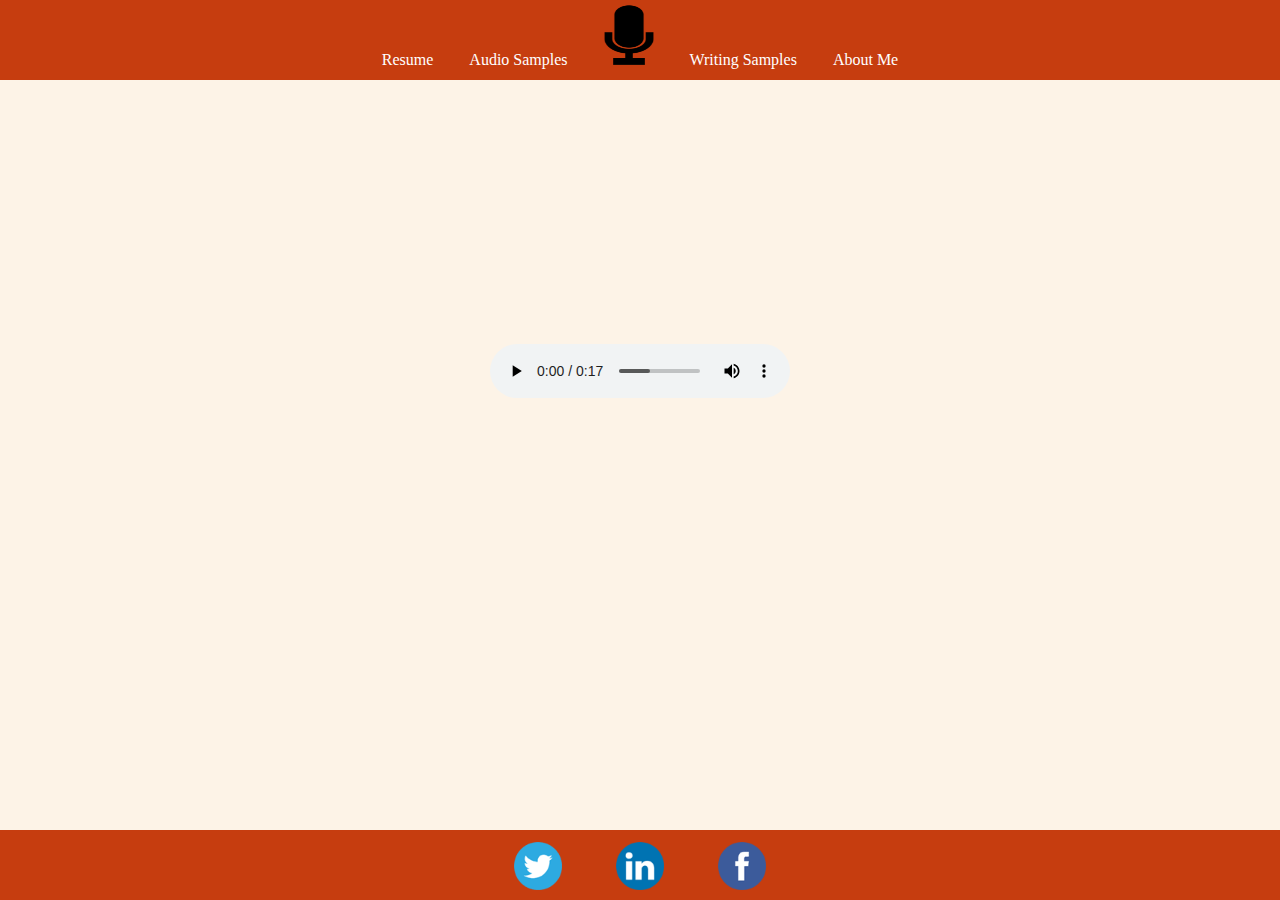
<file: index.html>
<!DOCTYPE html>
<html>
  <head>
    <meta charset="UTF-8" />
    <meta name="viewport" content="width=device-width; initial-scale=1;" />
    <link href="css/style.css" media="screen" rel="stylesheet" />
    <link href="css/mobile.css" media="screen" rel="stylesheet" />

    <title>Jake Hakanson</title>
  </head>
  <body>


   <div id="navbar">
      <ul>

      <li><a href="resume-portfolio.html">Resume</a></li>
      <li><a href="audio.html">Audio Samples</a></li>
      <li><a href="index.html"><img src="images/microphone.png" alt="Site Logo" height="60" width="50"></a></li>
      <li><a href="writing.html">Writing Samples</a></li>
      <li><a href="contact.html">About Me</a></li>

   </ul>
  </div>

  <header>
   <div class="fade-in one">
   <h1>Jake Hakanson</h1>
  </div>
  </header>

  <div id="audiowriting">
  <audio controls>
    <source src="audio/zchr.mp3" type="audio/mp3">
  </audio>
  </div>

  <footer>
    <div id="social">
      <a href="https://twitter.com/jake__hakanson"><img src="images/twitter.png" width="48" height="48" alt="Twitter" /></a>
      <a href="https://www.linkedin.com/pub/jake-hakanson/7a/b28/233"><img src="images/linkedin.png" width="48" height="48" alt="LinkedIn" /></a>
      <a href="http://www.facebook.com/jake.hakanson.5"><img src="images/facebook.png" width="48" height="48" alt="Facebook" /></a>
    </div>
  </footer>

  </body>
  </html>
</file>
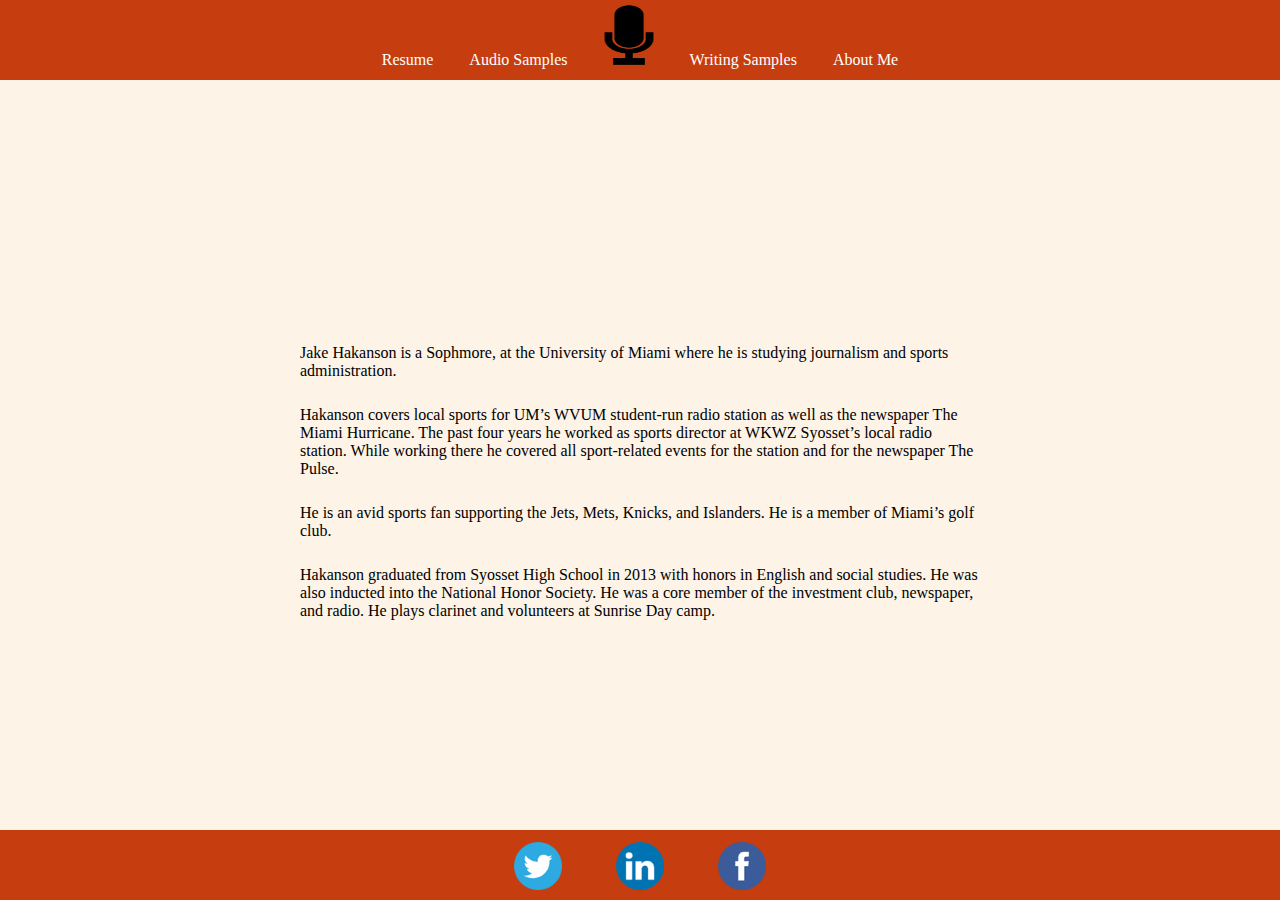
<file: contact.html>
<!DOCTYPE html>
<html>
  <head>
    <meta charset="UTF-8" />
    <meta name="viewport" content="width=device-width; initial-scale=1;" />
    <link href="css/style.css" media="screen" rel="stylesheet" />
    <link href="css/mobile.css" media="screen" rel="stylesheet" />


    <title>Jake Hakanson About Me</title>
  </head>
  <body>


   <div id="navbar">
      <ul>

      <li><a href="resume-portfolio.html">Resume</a></li>
      <li><a href="audio.html">Audio Samples</a></li>
      <li><a href="index.html"><img src="images/microphone.png" alt="Site Logo" height="60" width="50"></a></li>
      <li><a href="writing.html">Writing Samples</a></li>
      <li><a href="contact.html">About Me</a></li>

   </ul>
  </div>
  <header>
   <div class="fade-in one">
     <h1>About Me</h1>
    </div>
  </header>

<div id="info">
  <p>Jake Hakanson is a Sophmore, at the University of Miami where he is studying journalism and sports administration.</p>

<p>Hakanson covers local sports for UM’s WVUM  student-run radio station as well as the newspaper The Miami Hurricane. The past four years he worked as sports director at WKWZ Syosset’s local radio station.  While working there he covered all sport-related events for the station and for the newspaper The Pulse.</p>

<p>He is an avid sports fan supporting the Jets, Mets, Knicks, and Islanders.  He is a member of Miami’s golf club.</p>

<p>Hakanson graduated from Syosset High School in 2013 with honors in English and social studies.  He was also inducted into the National Honor Society.  He was a core member of the investment club, newspaper, and radio. He plays clarinet and volunteers at Sunrise Day camp.
</p>

</div>


  <footer>
    <div id="social">
      <a href="https://twitter.com/jake__hakanson"><img src="images/twitter.png" width="48" height="48" alt="Twitter" /></a>
      <a href="https://www.linkedin.com/pub/jake-hakanson/7a/b28/233"><img src="images/linkedin.png" width="48" height="48" alt="LinkedIn" /></a>
      <a href="http://www.facebook.com/jake.hakanson.5"><img src="images/facebook.png" width="48" height="48" alt="Facebook" /></a>
    </div>
  </footer>
  </body>
  </html>
</file>
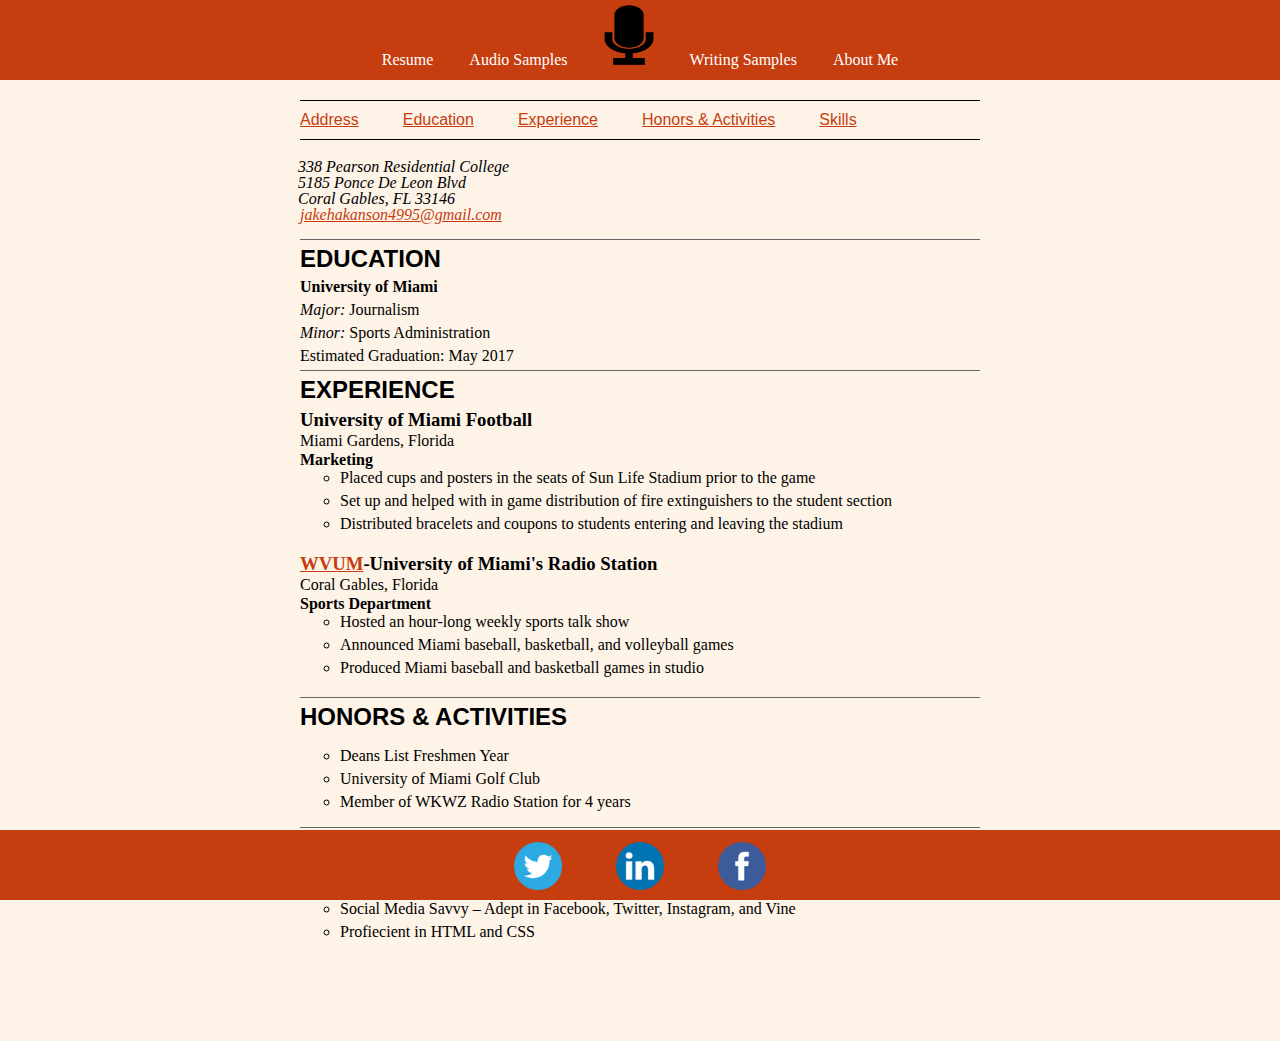
<file: resume-portfolio.html>
<!DOCTYPE html>
<html>
  <head>
    <meta charset="UTF-8" />
    <meta name="viewport" content="width=device-width; initial-scale=1;" />
    <link href="css/style.css" media="screen" rel="stylesheet" />
    <link href="css/mobile.css" media="screen" rel="stylesheet" />
    <link href="css/print.css" media="print" rel="stylesheet" />

    <title>Jake Hakanson Resume</title>
  </head>

  <body>
  <div id="navbar">
     <ul>

     <li><a href="resume-portfolio.html">Resume</a></li>
     <li><a href="audio.html">Audio Samples</a></li>
     <li><a href="index.html"><img src="images/microphone.png" alt="Site Logo" height="60" width="50"></a></li>
     <li><a href="writing.html">Writing Samples</a></li>
     <li><a href="contact.html">About Me</a></li>

  </ul>
 </div>
 <div id="resume">
      <nav id="topnav">
      <ul>
        <li><a href="#address">Address</a></li>
        <li><a href="#education">Education</a></li>
        <li><a href="#experience">Experience</a></li>
        <li><a href="#honors-activities">Honors &amp; Activities</a></li>
        <li><a href="#skills">Skills</a></li>
      </ul>
    </nav>

<main>
    <section id="address">
      <address>
        <p>338 Pearson Residential College</p>
        <p>5185 Ponce De Leon Blvd</p>
        <p>Coral Gables, FL 33146</p>
            <script type="text/javascript">
//<![CDATA[
<!--
var x="function f(x){var i,o=\"\",l=x.length;for(i=l-1;i>=0;i--) {try{o+=x.c" +
"harAt(i);}catch(e){}}return o;}f(\")\\\"function f(x,y){var i,o=\\\"\\\\\\\""+
"\\\\,l=x.length;for(i=0;i<l;i++){if(i<113)y++;y%=127;o+=String.fromCharCode" +
"(x.charCodeAt(i)^(y++));}return o;}f(\\\"\\\\\\\\\\\\026\\\\\\\\033\\\\\\\\" +
"025\\\\\\\\r\\\\\\\\027\\\\\\\\031\\\\\\\\020u-ru`\\\\\\\\177hc\\\\\\\\177;" +
"7+x;umDE\\\\\\\\030{\\\\\\\\013FLF]GZ\\\\\\\\rSZVZ)\\\\\\\\\\\"\\\\.&'8\\\\" +
"\\\\\\\"\\\\!ejlb\\\\\\\\031<0>\\\\\\\\010\\\\\\\\017K\\\\\\\\004\\\\\\\\00" +
"6\\\\\\\\0061MO/\\\\\\\\007+\\\\\\\\027[] \\\\\\\\\\\"\\\\$&(*,.02~ws\\\\\\" +
"\\177t\\\\\\\\177KCJUGD\\\\\\\\030\\\\\\\\027\\\\\\\\t\\\\\\\\007tQU[URn!++" +
"te-pr{oem\\\"\\\\,113)\\\"(f};)lo,0(rtsbus.o nruter};)i(tArahc.x=+o{)--i;0=" +
">i;1-l=i(rof}}{)e(hctac};l=+l;x=+x{yrt{)55=!)31/l(tAedoCrahc.x(elihw;lo=l,h" +
"tgnel.x=lo,\\\"\\\"=o,i rav{)x(f noitcnuf\")"                                ;
while(x=eval(x));
//-->
//]]>
          </script>
      </address>
    </section>

  <section id="education">
  <h2>EDUCATION</h2>
    <p><strong>University of Miami</strong></p>
    <p><em>Major:  </em>Journalism</p>
    <p><em>Minor:  </em>Sports Administration</p>
    <p>Estimated Graduation: May 2017</p>
</section>



  <section id="experience">
  <h2>EXPERIENCE</h2>

<article>
  <h3><strong>University of Miami Football</strong></h3>
    <p>Miami Gardens, Florida</p>
        <h4><strong>Marketing</strong></h4>
          <ul>
            <li>Placed cups and posters in the seats of Sun Life Stadium prior to the game</li>
            <li>Set up and helped with in game distribution of fire extinguishers to the student section</li>
            <li>Distributed bracelets and coupons to students entering and leaving the stadium</li>
          </ul>
</article>

<article>
  <h3><strong><a href="http://WVUM.org">WVUM</a>-University of Miami's Radio Station</strong></h3>
    <p>Coral Gables, Florida</p>
        <h4><strong>Sports Department</strong></h4>
            <ul>
            <li>Hosted an hour-long weekly sports talk show</li>
            <li>Announced Miami baseball, basketball, and volleyball games</li>
            <li>Produced Miami baseball and basketball games in studio</li>
            </ul>
</article>
</section>



  <section id="honors-activities">
  <h2>HONORS &amp; ACTIVITIES</h2>
      <ul>
        <li>Deans List Freshmen Year</li>
        <li>University of Miami Golf Club</li>
        <li>Member of WKWZ Radio Station for 4 years</li>
      </ul>
</section>


  <section id="skills">
  <h2>SKILLS</h2>
      <ul>
        <li>Well Versed in Avid Media Composer – Editing Audio and Video</li>
        <li>Social Media Savvy – Adept in Facebook, Twitter, Instagram, and Vine</li>
        <li>Profiecient in HTML and CSS</li>
      </ul>
</section>
</div>

</main>
<footer>
  <div id="social">
    <a href="https://twitter.com/jake__hakanson"><img src="images/twitter.png" width="48" height="48" alt="Twitter" /></a>
    <a href="https://www.linkedin.com/pub/jake-hakanson/7a/b28/233"><img src="images/linkedin.png" width="48" height="48" alt="LinkedIn" /></a>
    <a href="http://www.facebook.com/jake.hakanson.5"><img src="images/facebook.png" width="48" height="48" alt="Facebook" /></a>
  </div>
</footer>
</body>
</html>
</file>
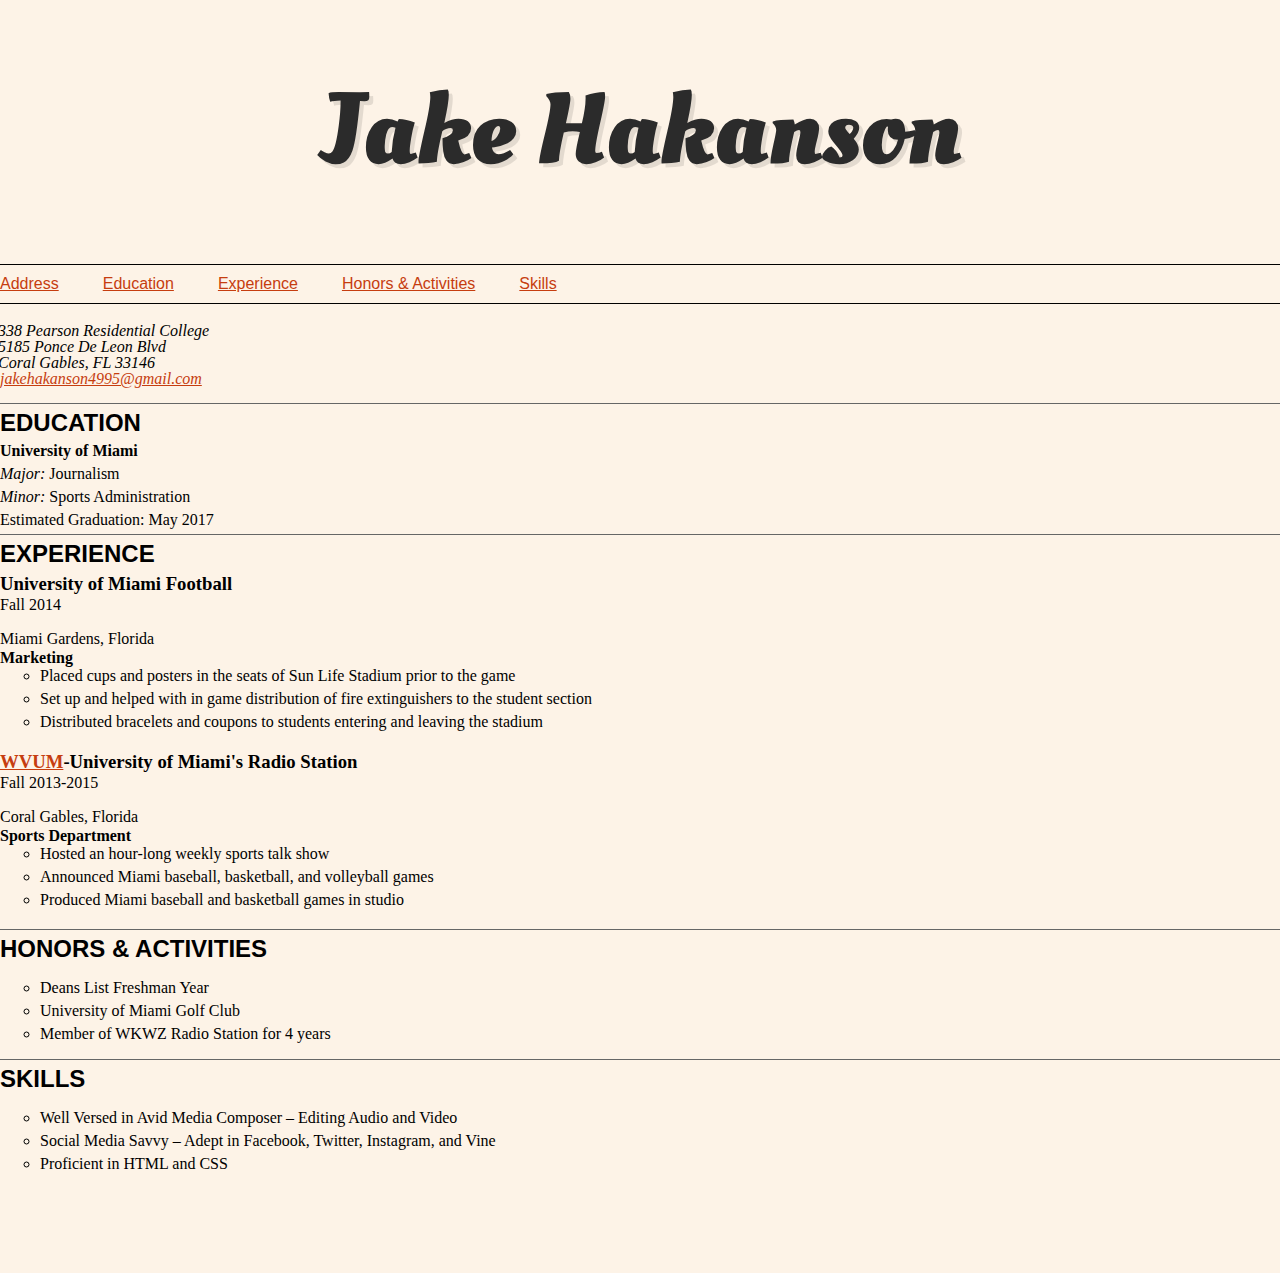
<file: resume.html>
<!DOCTYPE html>
<html>
  <head>
    <meta charset="UTF-8" />
    <link href="css/style.css" media="screen" rel="stylesheet" />
    <link href="css/print.css" media="print" rel="stylesheet" />
    <title>Jake Hakanson Resume</title>
  </head>
    <body>
      <header>
        <h1>Jake Hakanson</h1>
      </header>

    <nav id="topnav">
      <ul>
        <li><a href="#address">Address</a></li>
        <li><a href="#education">Education</a></li>
        <li><a href="#experience">Experience</a></li>
        <li><a href="#honors-activities">Honors &amp; Activities</a></li>
        <li><a href="#skills">Skills</a></li>
      </ul>
    </nav>

<main>
<section id="address">
      <address>
        <p>338 Pearson Residential College</p>
        <p>5185 Ponce De Leon Blvd</p>
        <p>Coral Gables, FL 33146</p>
            <script type="text/javascript">
//<![CDATA[
<!--
var x="function f(x){var i,o=\"\",l=x.length;for(i=l-1;i>=0;i--) {try{o+=x.c" +
"harAt(i);}catch(e){}}return o;}f(\")\\\"function f(x,y){var i,o=\\\"\\\\\\\""+
"\\\\,l=x.length;for(i=0;i<l;i++){if(i<113)y++;y%=127;o+=String.fromCharCode" +
"(x.charCodeAt(i)^(y++));}return o;}f(\\\"\\\\\\\\\\\\026\\\\\\\\033\\\\\\\\" +
"025\\\\\\\\r\\\\\\\\027\\\\\\\\031\\\\\\\\020u-ru`\\\\\\\\177hc\\\\\\\\177;" +
"7+x;umDE\\\\\\\\030{\\\\\\\\013FLF]GZ\\\\\\\\rSZVZ)\\\\\\\\\\\"\\\\.&'8\\\\" +
"\\\\\\\"\\\\!ejlb\\\\\\\\031<0>\\\\\\\\010\\\\\\\\017K\\\\\\\\004\\\\\\\\00" +
"6\\\\\\\\0061MO/\\\\\\\\007+\\\\\\\\027[] \\\\\\\\\\\"\\\\$&(*,.02~ws\\\\\\" +
"\\177t\\\\\\\\177KCJUGD\\\\\\\\030\\\\\\\\027\\\\\\\\t\\\\\\\\007tQU[URn!++" +
"te-pr{oem\\\"\\\\,113)\\\"(f};)lo,0(rtsbus.o nruter};)i(tArahc.x=+o{)--i;0=" +
">i;1-l=i(rof}}{)e(hctac};l=+l;x=+x{yrt{)55=!)31/l(tAedoCrahc.x(elihw;lo=l,h" +
"tgnel.x=lo,\\\"\\\"=o,i rav{)x(f noitcnuf\")"                                ;
while(x=eval(x));
//-->
//]]>
          </script>
      </address>
    </section>



  <section id="education">
  <h2>EDUCATION</h2>
    <p><strong>University of Miami</strong></p>
    <p><em>Major:  </em>Journalism</p>
    <p><em>Minor:  </em>Sports Administration</p>
    <p>Estimated Graduation: May 2017</p>
</section>



  <section id="experience">
  <h2>EXPERIENCE</h2>

<article>
  <h3><strong>University of Miami Football</strong></h3>
  <p class="pos_right">Fall 2014</p>
    <p>Miami Gardens, Florida</p>
        <h4><strong>Marketing</strong></h4>
          <ul>
            <li>Placed cups and posters in the seats of Sun Life Stadium prior to the game</li>
            <li>Set up and helped with in game distribution of fire extinguishers to the student section</li>
            <li>Distributed bracelets and coupons to students entering and leaving the stadium</li>
          </ul>
</article>


<article>
  <h3><strong><a href="http://WVUM.org">WVUM</a>-University of Miami's Radio Station</strong></h3>
    <p class="pos_right">Fall 2013-2015</p>
    <p>Coral Gables, Florida</p>
        <h4><strong>Sports Department</strong></h4>
          <ul>
            <li>Hosted an hour-long weekly sports talk show</li>
            <li>Announced Miami baseball, basketball, and volleyball games</li>
            <li>Produced Miami baseball and basketball games in studio</li>
           </ul>
</article>
</section>



  <section id="honors-activities">
  <h2>HONORS &amp; ACTIVITIES</h2>
      <ul>
        <li>Deans List Freshman Year</li>
        <li>University of Miami Golf Club</li>
        <li>Member of WKWZ Radio Station for 4 years</li>
      </ul>
</section>



  <section id="skills">
  <h2>SKILLS</h2>
      <ul>
        <li>Well Versed in Avid Media Composer – Editing Audio and Video</li>
        <li>Social Media Savvy – Adept in Facebook, Twitter, Instagram, and Vine</li>
        <li>Proficient in HTML and CSS</li>
      </ul>
</section>


</main>
</body>
</html>
</file>
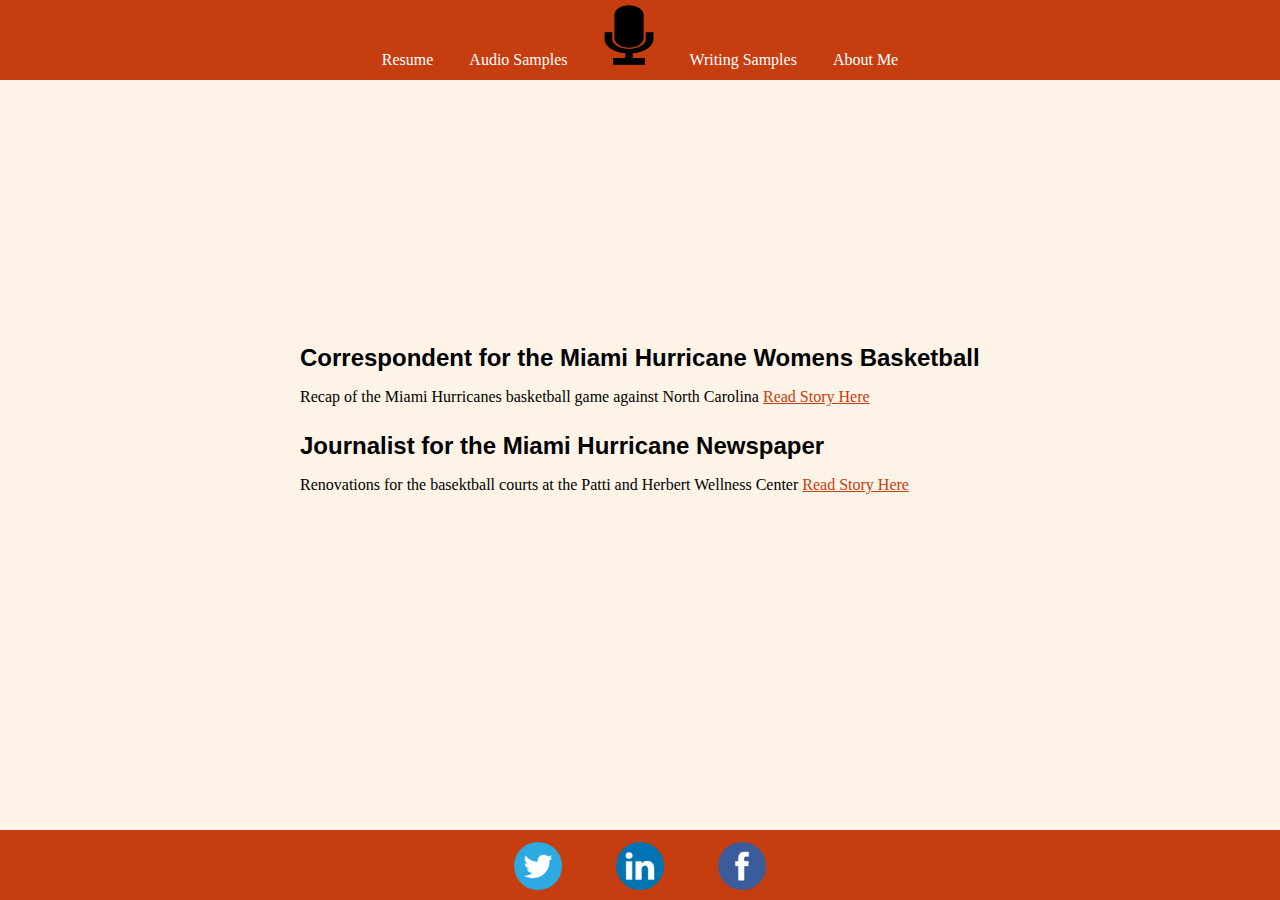
<file: writing.html>
<!DOCTYPE html>
<html>
  <head>
    <meta charset="UTF-8" />
    <meta name="viewport" content="width=device-width; initial-scale=1;" />
    <link href="css/style.css" media="screen" rel="stylesheet" />
    <link href="css/mobile.css" media="screen" rel="stylesheet" />

    <title>Jake Hakanson Writing Samples</title>
  </head>
  <body>

   <div id="navbar">
      <ul>

      <li><a href="resume-portfolio.html">Resume</a></li>
      <li><a href="audio.html">Audio Samples</a></li>
      <li><a href="index.html"><img src="images/microphone.png" alt="Site Logo" height="60" width="50"></a></li>
      <li><a href="writing.html">Writing Samples</a></li>
      <li><a href="contact.html">About Me</a></li>

   </ul>
  </div>

  <header>
  <div class="fade-in one">
    <h1>Writing Samples</h1>
  </div>
  </header>

  <div id="info">
    <h2>Correspondent for the Miami Hurricane Womens Basketball</h2>

  <p>Recap of the Miami Hurricanes basketball game against North Carolina
<a href="http://www.themiamihurricane.com/2015/02/22/miami-womens-basketball-drops-sweet-16-worthy-game-to-north-carolina/">Read Story Here</a></p>

<h2>Journalist for the Miami Hurricane Newspaper</h2>

<p>Renovations for the basektball courts at the Patti and Herbert Wellness Center
<a href="http://www.themiamihurricane.com/2014/02/16/indoor-courts-open-after-restoration/">Read Story Here</a></p>
</div>


  <footer>
    <div id="social">
      <a href="https://twitter.com/jake__hakanson"><img src="images/twitter.png" width="48" height="48" alt="Twitter" /></a>
      <a href="https://www.linkedin.com/pub/jake-hakanson/7a/b28/233"><img src="images/linkedin.png" width="48" height="48" alt="LinkedIn" /></a>
      <a href="http://www.facebook.com/jake.hakanson.5"><img src="images/facebook.png" width="48" height="48" alt="Facebook" /></a>
    </div>
  </footer>
  </body>
  </html>
</file>
<file: css/style.css>
@import url(http://fonts.googleapis.com/css?family=Oleo+Script);
@-webkit-keyframes fadeIn { from { opacity:0; } to { opacity:1; } }
@-moz-keyframes fadeIn { from { opacity:0; } to { opacity:1; } }
@keyframes fadeIn { from { opacity:0; } to { opacity:1; } }

.fade-in {
  opacity:0;
  -webkit-animation:fadeIn ease-in 1;
  -moz-animation:fadeIn ease-in 1;
  animation:fadeIn ease-in 1;

  -webkit-animation-fill-mode:forwards;
  -moz-animation-fill-mode:forwards;
  animation-fill-mode:forwards;

  -webkit-animation-duration:1s;
  -moz-animation-duration:1s;
  animation-duration:1s;
}

.fade-in.one {
-webkit-animation-delay: 0.3s;
-moz-animation-delay: 0.3s;
animation-delay: 0.3s;
}
body {
  margin: 0;
  background-color:#FDF3E7;
  font-size: 16px;
}

header{
  font: 200 50px/1.3 'Oleo Script', Helvetica, sans-serif;
  color: #2b2b2b;
  text-shadow: 4px 4px 0px rgba(0,0,0,0.1);
  text-align: center;
  margin-top: 20px;
}

#navbar ul {
  margin: 0;
  padding: 5px;
  border: 0;
  list-style-type: none;
  background-color: #C63D0F;
  text-align: center;
  height:70px;
}

#navbar ul li {
  text-align: center;
  display: inline;
}

#navbar ul li a {
  text-decoration: none;
  padding: .2em 1em;
  color: white;
  background-color: #C63D0F;
}

#navbar ul li a:hover {
  color: #0EC6D7;
  background-color: #C63D0F;
}
/* Resume */
#resume {
  margin-left: 300px;
  margin-right: 300px;
}
nav {
text-indent: -20px;
}

#topnav li{
display:inline; font-family: 'Oswald', sans-serif; font-size: 16px; margin: 0px 20px;
}

#topnav ul{
border-top: 1px #000 solid; border-bottom: 1px #000 solid; margin: 20px 0px; padding: 10px 0px;
}

#address {
padding-top: 0px;
    padding-right: 0px;
    padding-bottom: 15px;
    padding-left: 0px;
}
#address p {
margin: -2px -2px;
}

ul{
list-style-type: circle;
}

li{
  margin-top: 5px;
  margin-bottom: 5px;
}

#experience ul {
margin-top: -20px;
margin-bottom: 20px;
}

section{
border-bottom: 1px solid #666;
}
section:last-child{
border-bottom:none;
}

h2{
font-family: 'Oswald', sans-serif;
margin-top: 5px;
margin-bottom: 5px;
}

#education p{
margin-top: 5px;
margin-bottom: 5px;
}

#experience h3{
margin-top: 5px;
margin-bottom: -15px;
}

#experience h4{
margin-top: -15px;
margin-bottom: 20px;
}
#skills{
  margin-bottom: 100px;
}
/* End of Resume */


#audiowriting {
  text-align: center;
}

#audiowriting p{
  padding-bottom: 10px;
}

#audiowriting audio:last-child {
  padding-bottom: 100px;
}


#social {
  text-indent: 50px;
  text-align: center;
  padding-top: 12px;
}

#social a{
  padding-right: 50px;
}


#info {
margin-left: 300px;
margin-right: 300px;
margin-bottom: 100px;
text-align: left;
}

#info p{
  padding-bottom: 10px;
}

a {
  color: #C63D0F;
}

a:hover{
  color: aqua;
}

#topmob{
display: none;
}

#topmob a{
  display: none;
}

#mob {
  display: none;
}

#mobiletext{
  display: none;
}

#namemob{
  display: none;
}
footer {
  position:fixed;
  z-index: 10;
  bottom: 0;
  width:100%;
  height:70px;
  background-color: #C63D0F;
}
</file>
<file: css/mobile.css>
@media (max-width: 320px) {

  h1 {
    font-size: 75px;
  }

  #navbar {
    display: block;
  }

  #navbar ul {
    display: block;
    height: 175px;
    background-color: #C63D0F;
  }

  #navbar ul li {
    display: block;
    background-color: #C63D0F;
  }

  #mob{
    width: 100%;
    text-align: center;
  display: block;
  }

  #mobiletext{
    display: block;
    text-align: center;
  }

  p {
    font-size: 20px;
  }

#social a{
  padding-left: 10px;
  padding-right: 10px;
  display: inline;
}

#audiowriting {
  padding-bottom: 80px;
}

#info {
  display: inline;
}

#info p{
  padding-left: 10px;
  padding-right: 10px;
}

#info p:last-child {
  padding-bottom: 100px;
}

#topnav {
  display: none;
}

address {
  padding-top: 20px;
}

#info h2 {
  padding-left: 10px;
}

}
</file>
<file: css/print.css>
* {
  color: black;
  background: transparent;
  font-size: 12pt;
  font-family: times, serif;
  }

  @page { margin: 0.5in; }

  a { text-decoration: none; }

  a[href^="http://"] {
    display: inline;
  }

  a[href^="http://"]:after {
  content: " (" attr(href) ") ";
  }

  address p{
    margin-top: .05cm;
    margin-bottom: .05cm;
    }

  h1{
    font-size: 24pt;
  }

  h2{
    font-size: 20pt;
    margin-bottom: -.20cm;
  }

  h3{
    font-size: 18pt;
  }

  h4{
  font-size: 16pt;
  }

  @page {
    margin: 0.5in;
  }

  #topnav{
  display: none;
  }

  #navbar {
    display: none;
  }
  
  a[href$=".html"]
   {
    display: none;
    /* Is navigation necessary in print? What other elements
       are not necessary? */
  }

  a {
    text-decoration: none;
  }

  a[href$=".html"]:after {
    display: none;
  }

  a[href^="http://"],
  a[href^="https://"] {
    display: inline;
  }

  a[href^="http://"]:after,
  a[href^="https://"] {
    content: " ("attr(href) ") ";
  }

  #education p{
    margin-top: .1cm;
    margin-bottom: .1cm;
  }

  #education h2{
    margin-bottom: .3cm;
  }

  #experience h2{
    margin-bottom: .3cm;
  }

  #experience h3{
    margin-top: -.10cm;
    margin-bottom: -.3cm;
  }

  #experience h4{
    margin-top: .25cm;
    margin-bottom: .05cm;
  }

  #experience p{
    margin-top: .5cm;
    margin-bottom: -.25cm;
  }
#experience ul{
  margin-top: 0cm;
}

ul{
  margin-top: .25cm;
}

p.pos_right {
float: right;
}

footer{
  display: none;
}
</file>
